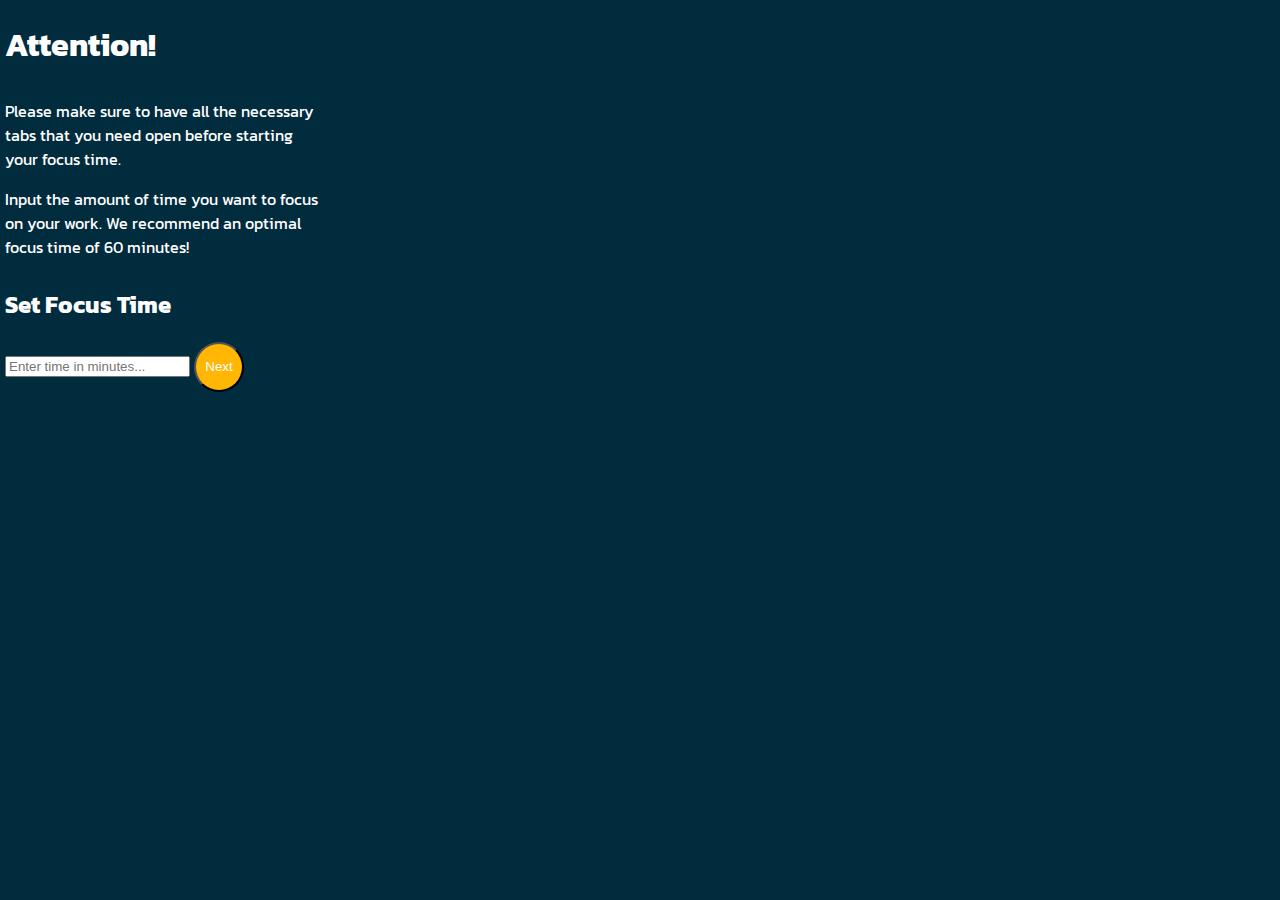
<file: index.html>
<!DOCTYPE html>
<html lang="en">
    <head>
        <meta charset="UTF-8" />
        <meta http-equiv="X-UA-Compatible" content="IE=edge" />
        <meta name="viewport" content="width=device-width, initial-scale=1.0" />
        <title>Focus Time Necssary Popup</title>
        <link rel="stylesheet" href="./popup.css" />
    </head>
    <body>
        <h1>Attention!</h1>
        <p>Please make sure to have all the necessary tabs that you need open before starting your focus time.</p>
        <p>Input the amount of time you want to focus on your work. We recommend an optimal focus time of 60 minutes!</p>
        <h2> Set Focus Time</h2>
        <!-- This is the input for putting in the amount of time you want to focus -->
        <input type="text" id="value-input" placeholder="Enter time in minutes...">

        <!-- This is the button to start the proceed to the next page for focus, plus sends the value input -->
        <a href="mainPopup.html">
            <button class="circle-button" id = "start">Next</button>
        </a>
        <script src="index.js"></script>
    </body>
</html>
</file>
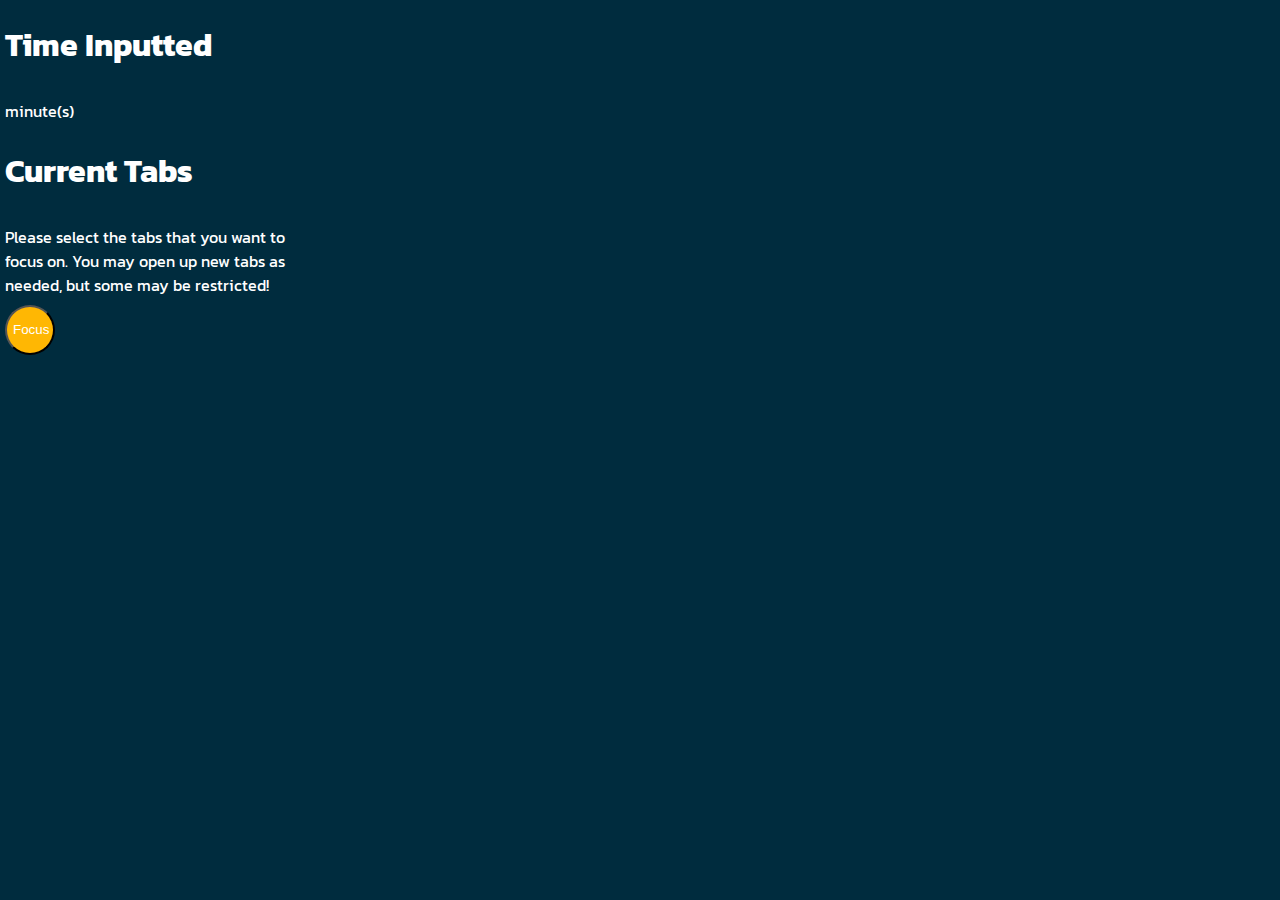
<file: mainPopup.html>
<!DOCTYPE html>
<html lang="en">
<head>
    <meta charset="UTF-8">
    <meta http-equiv="X-UA-Compatible" content="IE=edge" />
    <meta name="viewport" content="width=device-width, initial-scale=1.0">
    <link rel="stylesheet" href="./popup.css" />
    <title>Document</title>
    <script src="timerMainPop.js"></script>
</head>
    <body>
    <h1> Time Inputted</h1>
    <h2 id="value-output" class="inline"></h2>
    <span class="inline"> minute(s)</span>
    <h1>Current Tabs</h1>
    <p>Please select the tabs that you want to focus on. You may open up new tabs as needed, but some may be restricted!</p>
    <a href="timerPopup.html">  
        <button class="circle-button" id="focusButton">Focus</button>
    </a>

    <div id="tabList"></div>

    <script src="./mainPopup.js" type="module"></script>
</body>
</html>
</file>
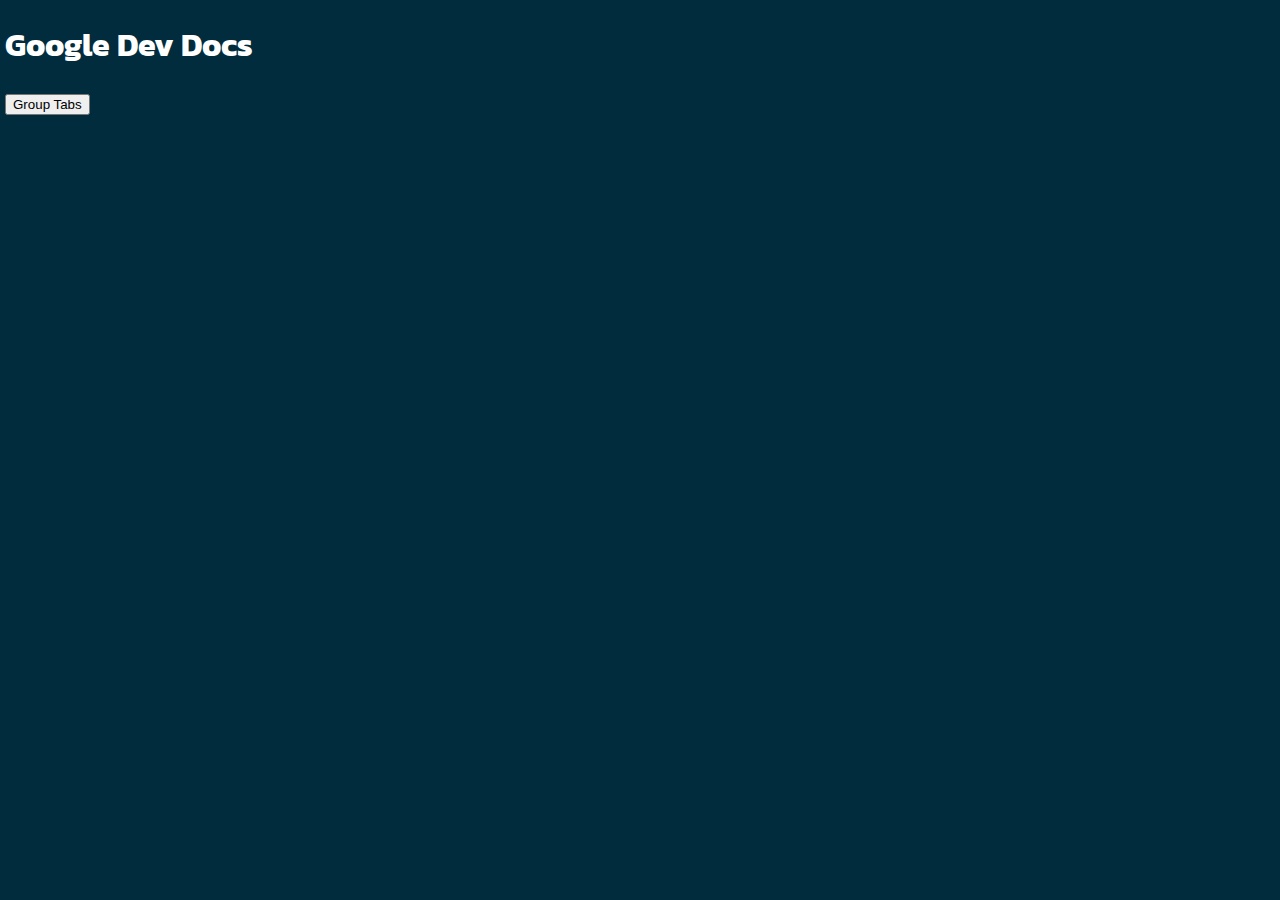
<file: popup.html>
<!DOCTYPE html>
<html lang="en">
  <head>
    <meta charset="UTF-8" />
    <meta http-equiv="X-UA-Compatible" content="IE=edge" />
    <meta name="viewport" content="width=device-width, initial-scale=1.0" />
    <link rel="stylesheet" href="./popup.css" />
  </head>
  <body>
    <template id="li_template">
      <li>
        <a>
          <h3 class="title">Tab Title</h3>
          <p class="pathname">Tab Pathname</p>
        </a>
      </li>
    </template>

    <h1>Google Dev Docs</h1>
    <button>Group Tabs</button>
    <ul></ul>

    <script src="./popup.js" type="module"></script>
  </body>
</html>
</file>
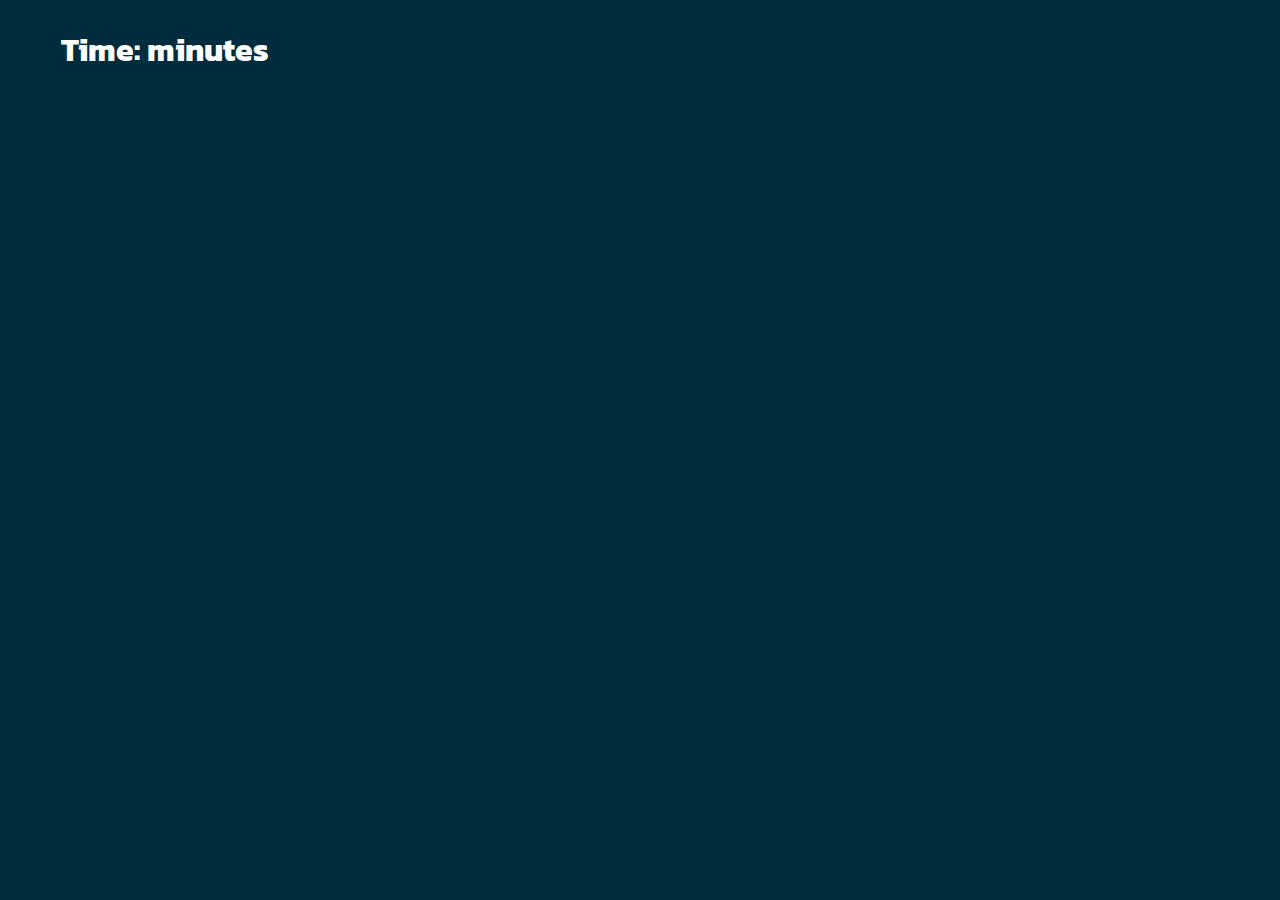
<file: timerPopup.html>
<!DOCTYPE html>
<html lang="en">
<head>
    <meta charset="UTF-8">
    <meta http-equiv="X-UA-Compatible" content="IE=edge" />
    <meta name="viewport" content="width=device-width, initial-scale=1.0">
    <link rel="stylesheet" href="./popup.css" />
    <title>Document</title>
</head>
<body class="timePopup">
    <script src="timerPopup.js"></script>
    <h1>Time: <span id="time"></span> minutes </h1>
</body>
</html>
</file>
<file: popup.css>
@import url('https://fonts.googleapis.com/css2?family=Kanit:ital,wght@0,100;0,200;0,300;0,400;0,500;0,600;0,700;0,800;0,900;1,100;1,200;1,300;1,400;1,500;1,600;1,700;1,800;1,900&family=Playfair+Display:ital,wght@0,400..900;1,400..900&display=swap');
body {
    width: 20rem;
    background-color: #002C3E;
    color: #ffffff;
    font-family: "Kanit", sans-serif;
    font-weight: 400;
    font-style: normal;
    margin: 5px; 
  }

  .timePopup {
    display: flex;
    justify-content: center;
    align-items: center;
  }
  
  ul {
    list-style-type: none;
    padding-inline-start: 0;
    margin: 1rem 0;
  }
  
  li {
    padding: 0.5rem;
    border-radius: 5px;
    margin-bottom: 0.5rem;
  }
  li:nth-child(odd) {
    background: #e0e0e0;
  }
  li:nth-child(even) {
    background: #c0c0ff;
  }
  
  li:hover {
    background: #a0a0ff;
  }


  .circle-button {
    background-color: #ffB703;
    color: white;
    border-radius: 50%;
    width: 50px;
    height: 50px;
    text-align: center;
}

.circle-button:hover{
  background-color: white;
  color: black;
}

.inline {
  display: inline;
}

#tabList {
  list-style-type: none;
  padding: 0;
}

#tabList li {
  background-color: white;
  color: black;
  margin: 10px 0;
  padding: 10px;
  border-radius: 5px;
  box-shadow: 0 2px 4px rgba(0, 0, 0, 0.1);
  display: flex;
  align-items: center;
}

#tabList li input[type="checkbox"] {
  margin-right: 10px;
}

#tabList li label {
  flex-grow: 1;
}

#tabList li:hover {
  background-color: #78BCC4;
  color: white;
}


  h3,
  p {
    margin: 0;
    padding: 0.5rem 0;
  }
</file>
